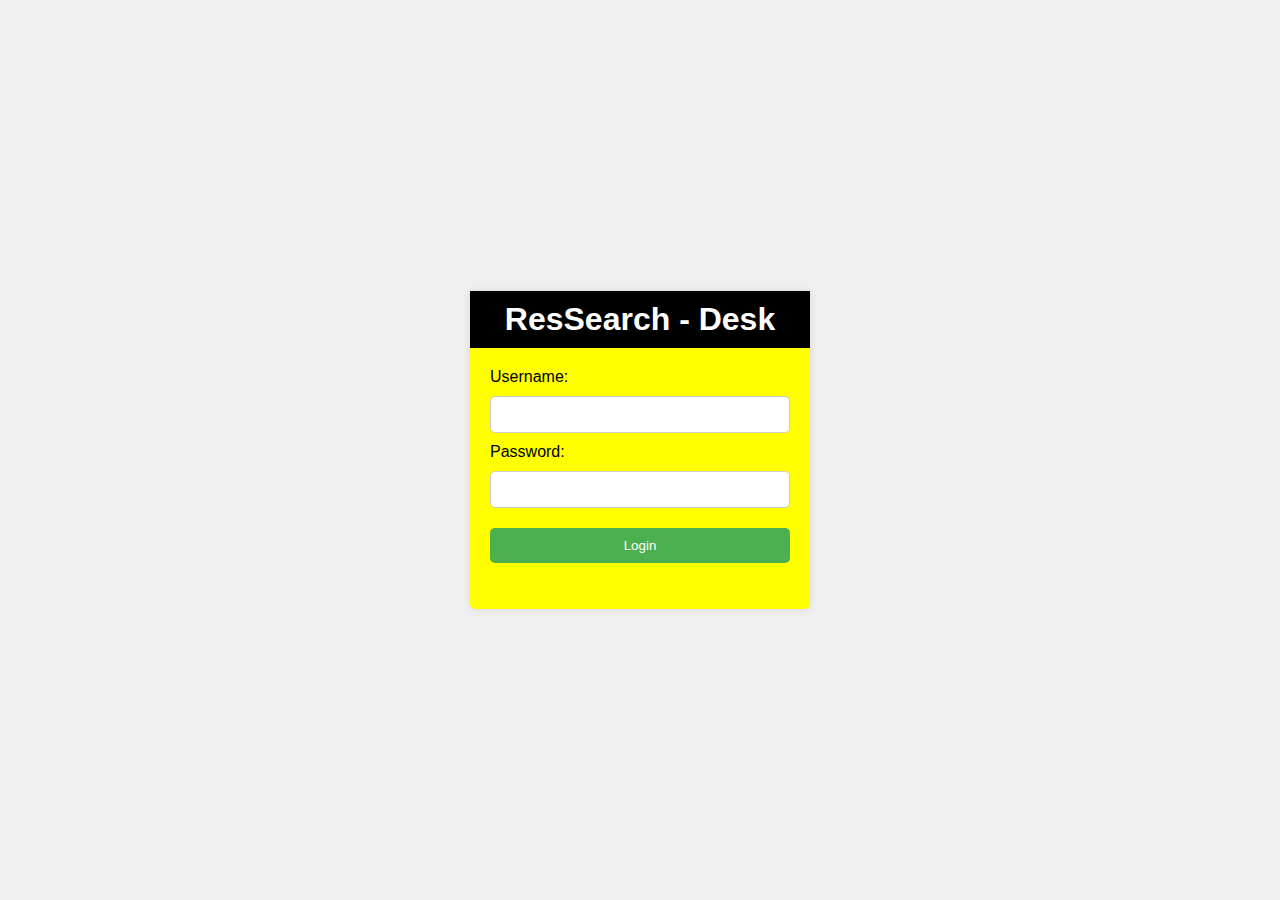
<file: G1F2_JS_GradedProject2-main/G1F2_JS_GradedProject2-main/index.html>
<!DOCTYPE html>
<html lang="en">

<head>
    <meta charset="UTF-8">
    <meta name="viewport" content="width=device-width, initial-scale=1.0">
    <title>ResDesk – CV Search</title>
    <link rel="stylesheet" href="./css/login.css">
</head>

<body>
    <div class="login-container">
        <h1>ResSearch - Desk</h1>
        <form id="loginForm">
            <label for="username">Username:</label>
            <input type="text" id="username" required>
            <label for="password">Password:</label>
            <input type="password" id="password" required>
            <button type="submit">Login</button>
        </form>
        <p id="message"></p>
    </div>
    <script src="./js/login.js"></script>
</body>

</html>
</file>
<file: G1F2_JS_GradedProject2-main/G1F2_JS_GradedProject2-main/css/login.css>
body {
    font-family: Arial, sans-serif;
    display: flex;
    justify-content: center;
    align-items: center;
    height: 100vh;
    background-color: #f0f0f0;
    margin: 0;
    /* Reset default margin */
}

.login-container {
    background: yellow;
    /* Change to desired background color */
    padding: 20px;
    border-radius: 5px;
    box-shadow: 0 0 10px rgba(0, 0, 0, 0.1);
    width: 300px;
    /* Set a fixed width */
}

h1 {
    background: black;
    /* Color for the bar */
    color: white;
    /* Color for text */
    padding: 10px;
    margin: -20px -20px 20px -20px;
    /* To extend the bar to the edges */
    text-align: center;
}

form {
    display: flex;
    flex-direction: column;
}

input[type="text"],
input[type="password"] {
    padding: 10px;
    margin: 10px 0;
    border: 1px solid #ccc;
    border-radius: 5px;
    /* Rounded borders for inputs */
}

button {
    background-color: #4CAF50;
    color: white;
    padding: 10px;
    margin: 10px 0;
    border: none;
    cursor: pointer;
    border-radius: 5px;
    /* Rounded borders for button */
}

button:hover {
    opacity: 0.8;
}
</file>
